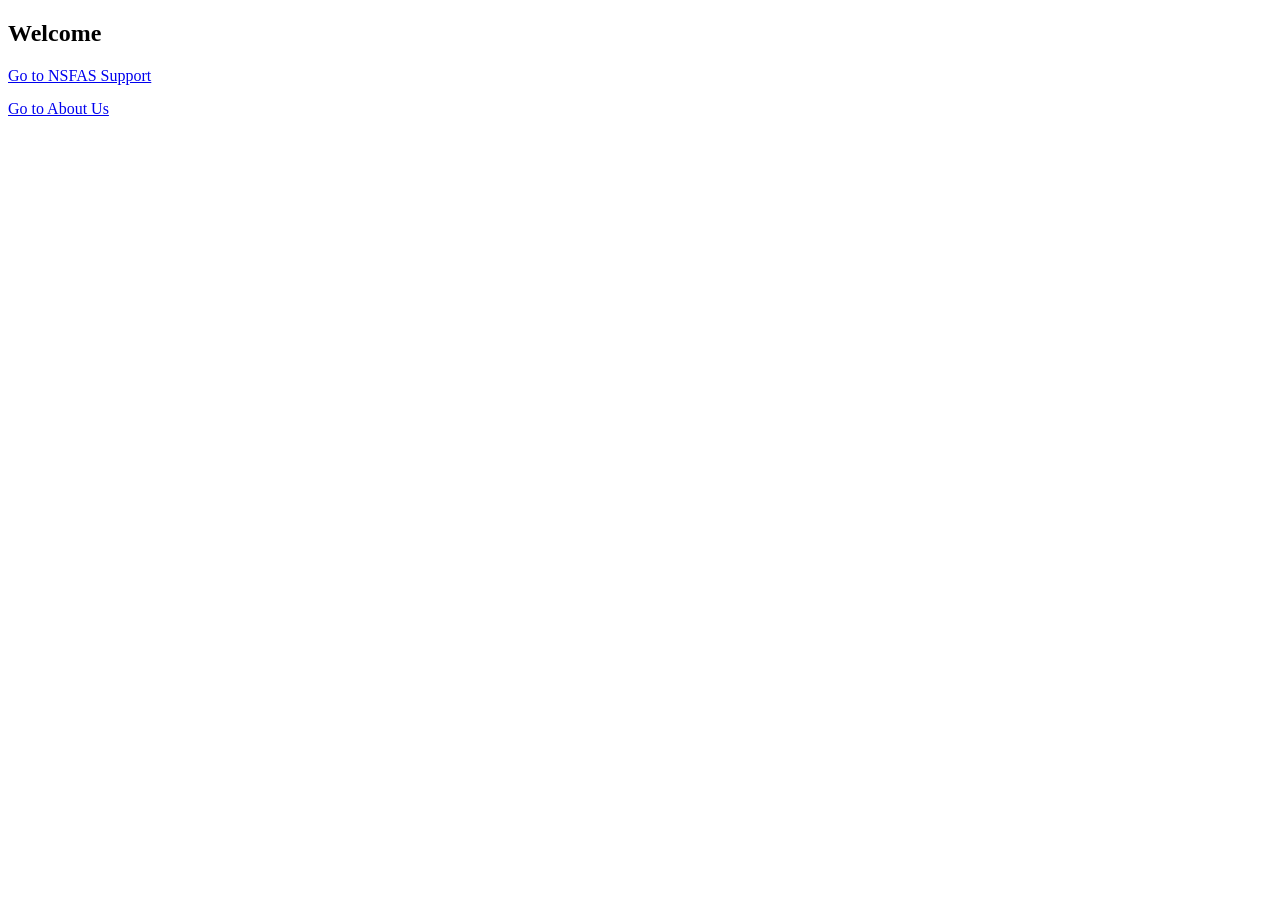
<file: index.html>
<!DOCTYPE html>
<html lang="en">
<head>
    <meta charset="UTF-8">
    <meta name="viewport" content="width=device-width, initial-scale=1.0">
    <title>Matric Gateway | Home</title>

    <link rel="stylesheet" href="Style.css">
</head>

<body>

    <section class="intro">

        <h2>Welcome</h2>

        <div class="button-container">

            <a href="nsfas.html" class="btn">
                Go to NSFAS Support
            </a>

            <a href="about.html" class="btn">
                Go to About Us
            </a>

        </div>

    </section>


</body>
</html>
</file>
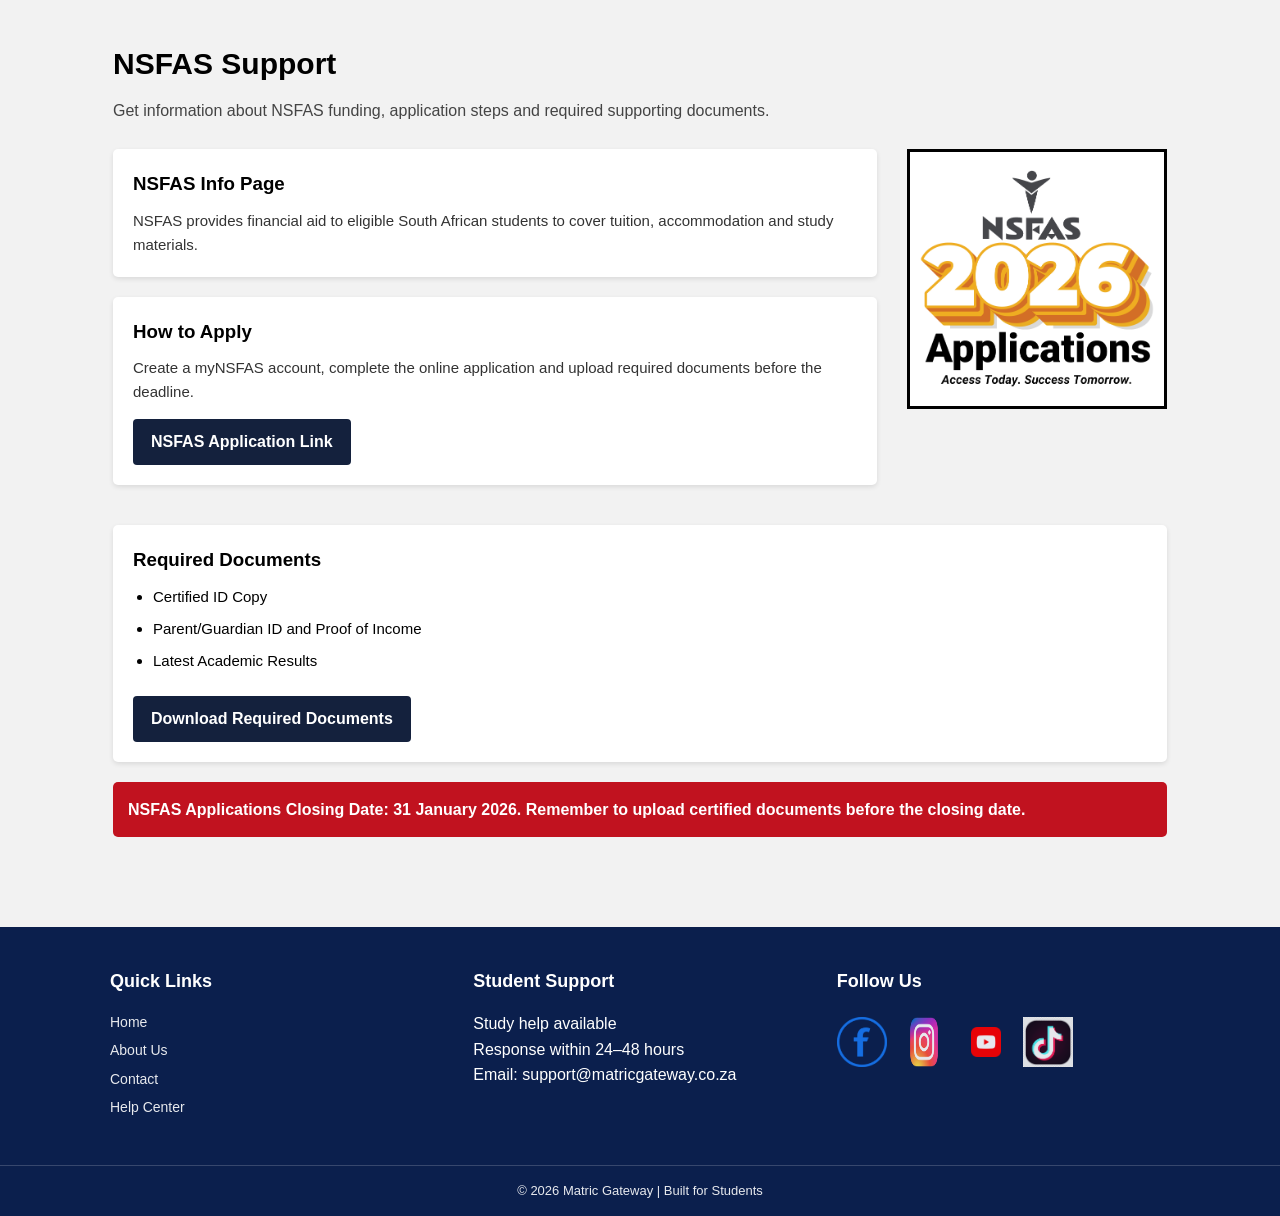
<file: nsfas.html>
<!DOCTYPE html>
<html lang="en">
<head>
    <meta charset="UTF-8">
    <meta name="viewport" content="width=device-width, initial-scale=1.0">
    <title>NSFAS Support</title>

    <link rel="stylesheet" href="nsfas.css">
</head>
<body>

    <section class="nsfas-section">

        <div class="nsfas-container">

            <h2>NSFAS Support</h2>

            <p class="intro-text">
                Get information about NSFAS funding, application steps
                and required supporting documents.
            </p>

            <div class="top-content">

                <div class="left-content">

                    <div class="card">

                        <h3>NSFAS Info Page</h3>

                        <p>
                            NSFAS provides financial aid to eligible South African
                            students to cover tuition, accommodation
                            and study materials.
                        </p>

                    </div>

                    <div class="card">

                        <h3>How to Apply</h3>

                        <p>
                            Create a myNSFAS account, complete the online
                            application and upload required documents
                            before the deadline.
                        </p>

                        <a href="https://www.nsfas.org.za/"
                           target="_blank"
                           class="apply-btn">

                            NSFAS Application Link

                        </a>

                    </div>

                </div>

                <div class="image-box">

                    <img src="images/NSFAS2026 Applications Campaign logo.png" alt="NSFAS Image">

                </div>

            </div>

            <div class="card documents-card">

                <h3>Required Documents</h3>

                <ul>
                    <li>Certified ID Copy</li>
                    <li>Parent/Guardian ID and Proof of Income</li>
                    <li>Latest Academic Results</li>
                </ul>

                <a href="documents/nsfas-documents.zip"
                   download
                   class="download-btn">

                    Download Required Documents

                </a>

            </div>

            <div class="notice-box">

    NSFAS Applications Closing Date: 31 January 2026.
    Remember to upload certified documents before the closing date.

</div>

        </div>

    </section>

    <footer class="footer">

    <div class="footer-container">

        <div class="footer-box">
            <h3>Quick Links</h3>
            <a href="index.html">Home</a>
            <a href="about.html">About Us</a>
            <a href="contact.html">Contact</a>
            <a href="help.html">Help Center</a>
        </div>

        <div class="footer-box">
            <h3>Student Support</h3>
            <p>Study help available</p>
            <p>Response within 24–48 hours</p>
            <p>Email: support@matricgateway.co.za</p>
        </div>

        <div class="footer-box">
            <h3>Follow Us</h3>

            <div class="socials">
                <a href="https://www.facebook.com" target="_blank">
                    <img src="images/facebook-logo.png" alt="Facebook">
                </a>

                <a href="https://www.instagram.com" target="_blank">
                    <img src="images/Instagram-Logo.png" alt="Instagram">
                </a>

                <a href="https://www.youtube.com" target="_blank">
                    <img src="images/youtube-logo.png" alt="YouTube">
                </a>

                <a href="https://www.tiktok.com" target="_blank">
                    <img src="images/tiktok-logo.png" alt="TikTok">
                </a>
            </div>
        </div>

    </div>

    <div class="footer-bottom">
        <p>© 2026 Matric Gateway | Built for Students</p>
    </div>

</footer>

</body>
</html>
</file>
<file: Style.css>
.button-container{
    display: flex;
    flex-direction: column;
    gap: 15px;
    width: fit-content;
}

.btn{
    display: inline-block;
}
</file>
<file: nsfas.css>
*{
    margin: 0;
    padding: 0;
    box-sizing: border-box;
}


body{
    font-family: Arial, sans-serif;
    background-color: #f2f2f2;
    line-height: 1.6;
}


.nsfas-section{
    padding: 40px 20px;
}


.nsfas-container{
    width: 85%;
    margin: auto;
}


.nsfas-container h2{
    font-size: 30px;
    color: black;
    margin-bottom: 10px;
}


.intro-text{
    color: #444;
    margin-bottom: 25px;
}


.top-content{
    display: flex;
    gap: 30px;
    align-items: flex-start;
    margin-bottom: 20px;
}


.left-content{
    flex: 1;
}


.card{
    background-color: white;
    padding: 20px;
    margin-bottom: 20px;
    border-radius: 5px;
    box-shadow: 0 2px 5px rgba(0,0,0,0.1);
    transition: 0.3s;
}


.card:hover{
    transform: translateY(-3px);
    box-shadow: 0 4px 10px rgba(0,0,0,0.15);
}


.card h3{
    color: black;
    margin-bottom: 10px;
}


.card p{
    color: #333;
    font-size: 15px;
}

.image-box{
    width: 260px;
    height: 260px;
    border: 3px solid black;
    background-color: white;
    overflow: hidden;
}


.image-box img{
    width: 100%;
    height: 100%;
    object-fit: cover;
}

.apply-btn,
.download-btn{
    display: inline-block;
    background-color: #14213d;
    color: white;
    text-decoration: none;
    padding: 10px 18px;
    border-radius: 4px;
    margin-top: 15px;
    margin-right: 10px;
    font-weight: bold;
    transition: 0.3s;
}


.apply-btn:hover,
.download-btn:hover{
    background-color: black;
}


.documents-card ul{
    margin-left: 20px;
    margin-top: 10px;
}

.documents-card li{
    margin-bottom: 8px;
    color: black;
    font-size: 15px;
}


.download-links{
    margin-top: 15px;
}


.notice-box{
    background-color: #c1121f;
    color: white;
    padding: 15px;
    border-radius: 5px;
    margin-top: 20px;
    font-weight: bold;
}


@media(max-width: 768px){

    .top-content{
        flex-direction: column;
    }

    .image-box{
        width: 100%;
        height: 250px;
    }

    .apply-btn,
    .download-btn{
        width: 100%;
        text-align: center;
    }

}

.footer {
    background: #0b1f4d;
    color: white;
    margin-top: 50px;
}


.footer-container {
    display: grid;
    grid-template-columns: repeat(auto-fit, minmax(200px, 1fr));
    gap: 30px;
    padding: 40px 20px;
    max-width: 1100px;
    margin: auto;
}


.footer-box h3 {
    margin-bottom: 15px;
    font-size: 18px;
}

.footer-box a {
    display: block;
    color: white;
    text-decoration: none;
    margin: 6px 0;
    font-size: 14px;
    opacity: 0.9;
}

.footer-box a:hover {
    opacity: 1;
    text-decoration: underline;
}


.socials {
    display: flex;
    gap: 12px;
    margin-top: 10px;
}

.socials img {
    width: 50px;
    height: 50px;
    transition: 0.3s;
}

.socials img:hover {
    transform: scale(1.2);
}


.footer-bottom {
    text-align: center;
    padding: 15px;
    border-top: 1px solid rgba(255,255,255,0.2);
    font-size: 13px;
    opacity: 0.9;
}
</file>
